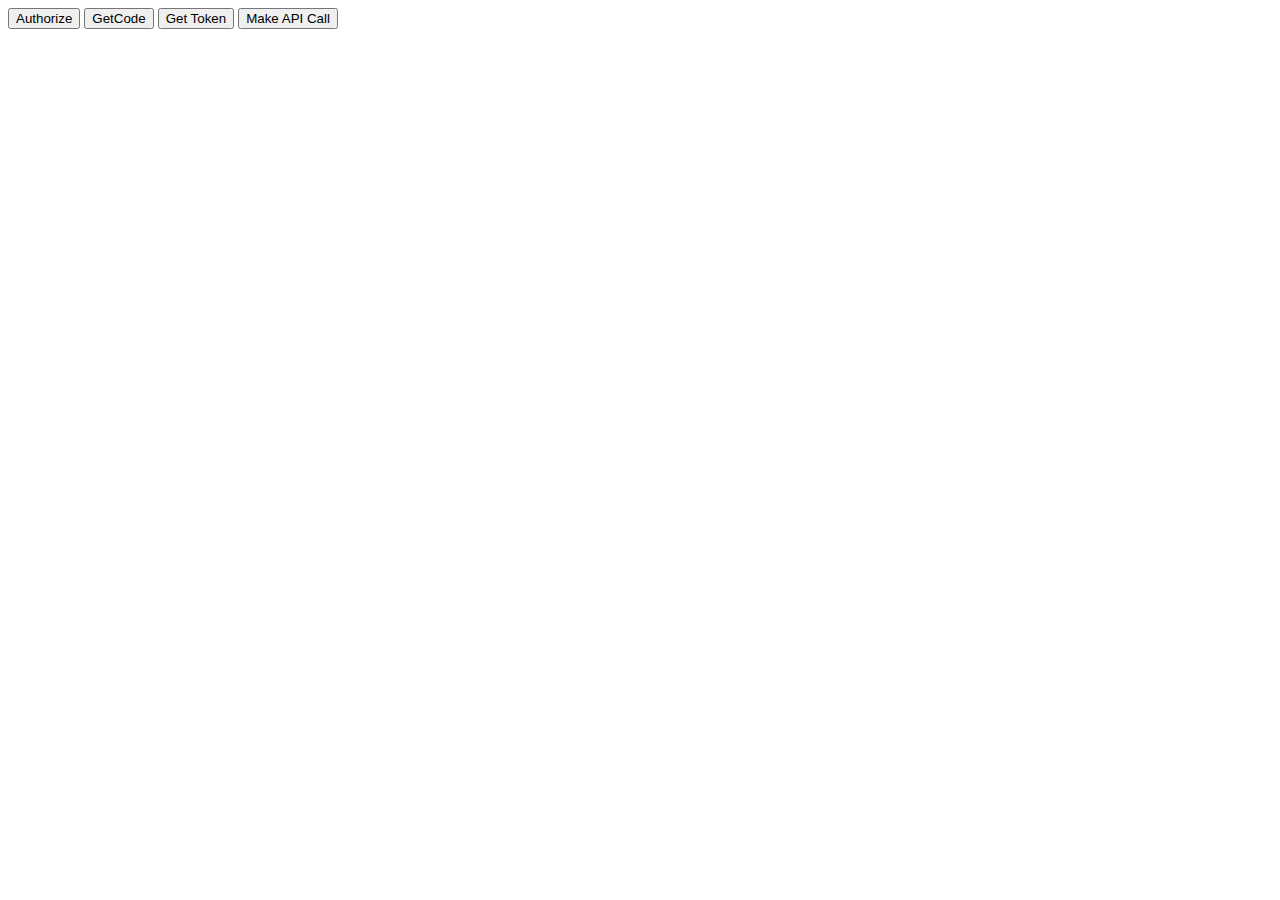
<file: Temp/TestingAPICalls/callTest.html>
<!DOCTYPE html>
<html lang="en">
<head>
    <meta charset="UTF-8">
    <meta name="viewport" content="width=device-width, initial-scale=1.0">
    <meta http-equiv="X-UA-Compatible" content="ie=edge">
    
	
	
	
    <script src="https://code.jquery.com/jquery-3.1.1.min.js" axync></script>
    <title>Document</title>
</head>
<body>
    <button type="button" onclick="authorize()" id="api-call" >Authorize</button>
    <button type="button" onclick="getCode()" id="api-call" >GetCode</button>
    
    <button type="button" onclick="getToken()" id="api-call" >Get Token</button>
      <button type="button" onclick="createProject()" id="api-call" >Make API Call</button>

<script src = "callTestScript.js"></script>
</body>
</html>
</file>
